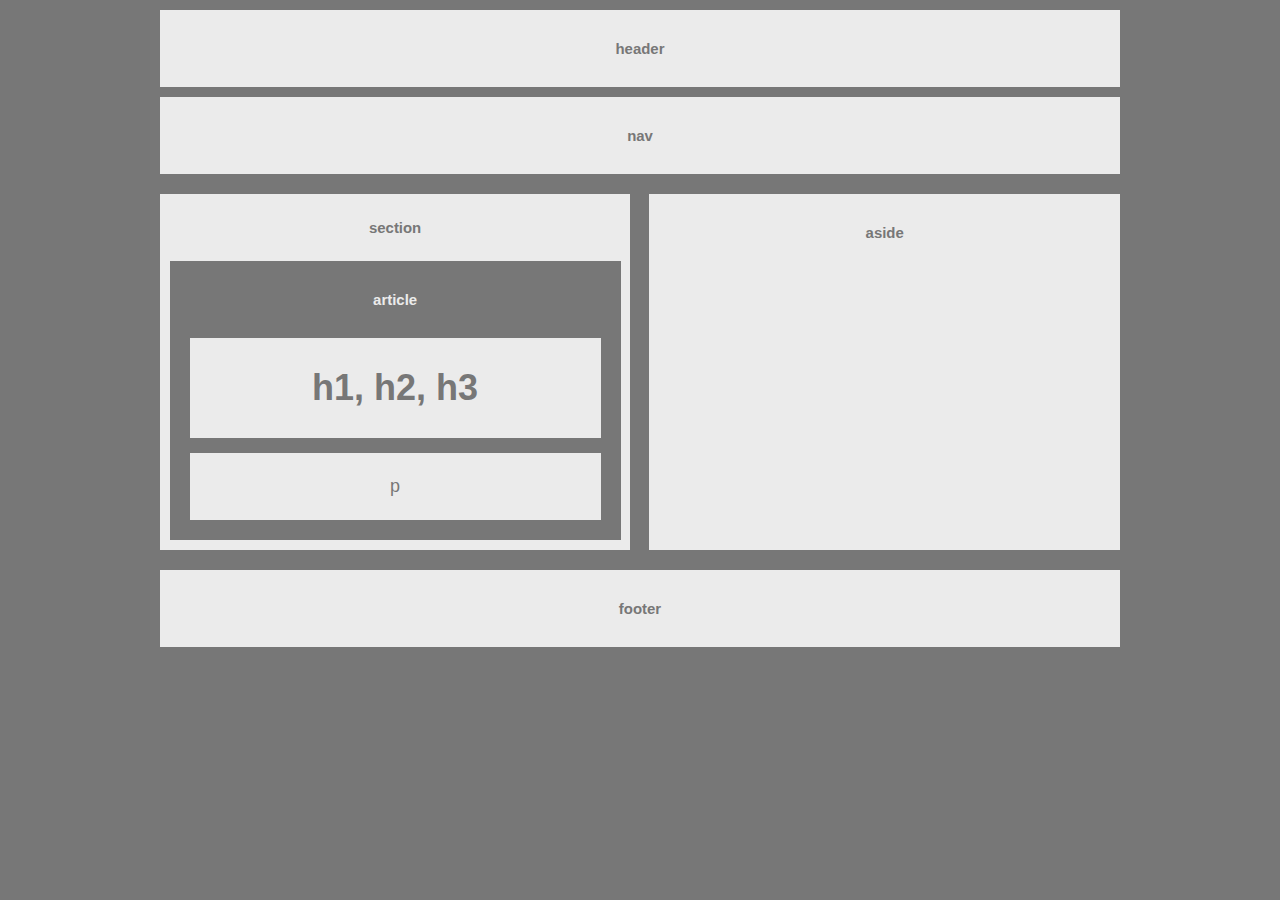
<file: index.html>
<!DOCTYPE html>
<html>
<head>
<meta charset="utf-8">
<title>HW-Wireframe</title>
<link rel="stylesheet" type="text/css" href="style.css">
</head>

<body class="body">

    <div id="white"><h5>header</h5></div>

    <div id="white"><nav><h5>nav</h5></nav></div>

    <div class="split">

        <div class="section"><section><h5>section</h5>

            <div class="article"><article><h5>article</h5>

                <div class="subheaders" id="white"><h1>h1, h2, h3</h1></div>

                <div class="paragraph" id="white"><p>p</p></div>

            </article></div></section></div>

            <div class="aside" id="white"><aside><h5>aside</h5></aside></div>

        </div><!-- endsplit -->

        <div id="white"><footer><h5>footer</h5></footer></div>

    </body>

</html>
</file>
<file: style.css>
div {
margin: 10px 0px;
padding: 5px;
}

h1, p, #white {
color: #777;
background-color: #ebebeb;
}

.body {
font-family: 'Arial', 'Helvetica Neue', Helvetica, sans-serif;
color: #777;
background-color: #777;
max-width: 960px;
font-size: 18px;
margin: auto;
text-align: center;
}

.split {
width: 960px;
margin: 0px;
padding: 0px;
display: flex;
}

.section {
background-color: #ebebeb;
width: 47%;
margin-right: 2%;
padding: 0px 1%;
} 

.aside {
width: 48%;
}

.article {
color: #ebebeb;
background-color: #777;
padding-bottom: 5px;
}

.subheaders {
margin: 30px 15px 15px;
}

.paragraph {
margin: 5px 15px 15px;
}
</file>
